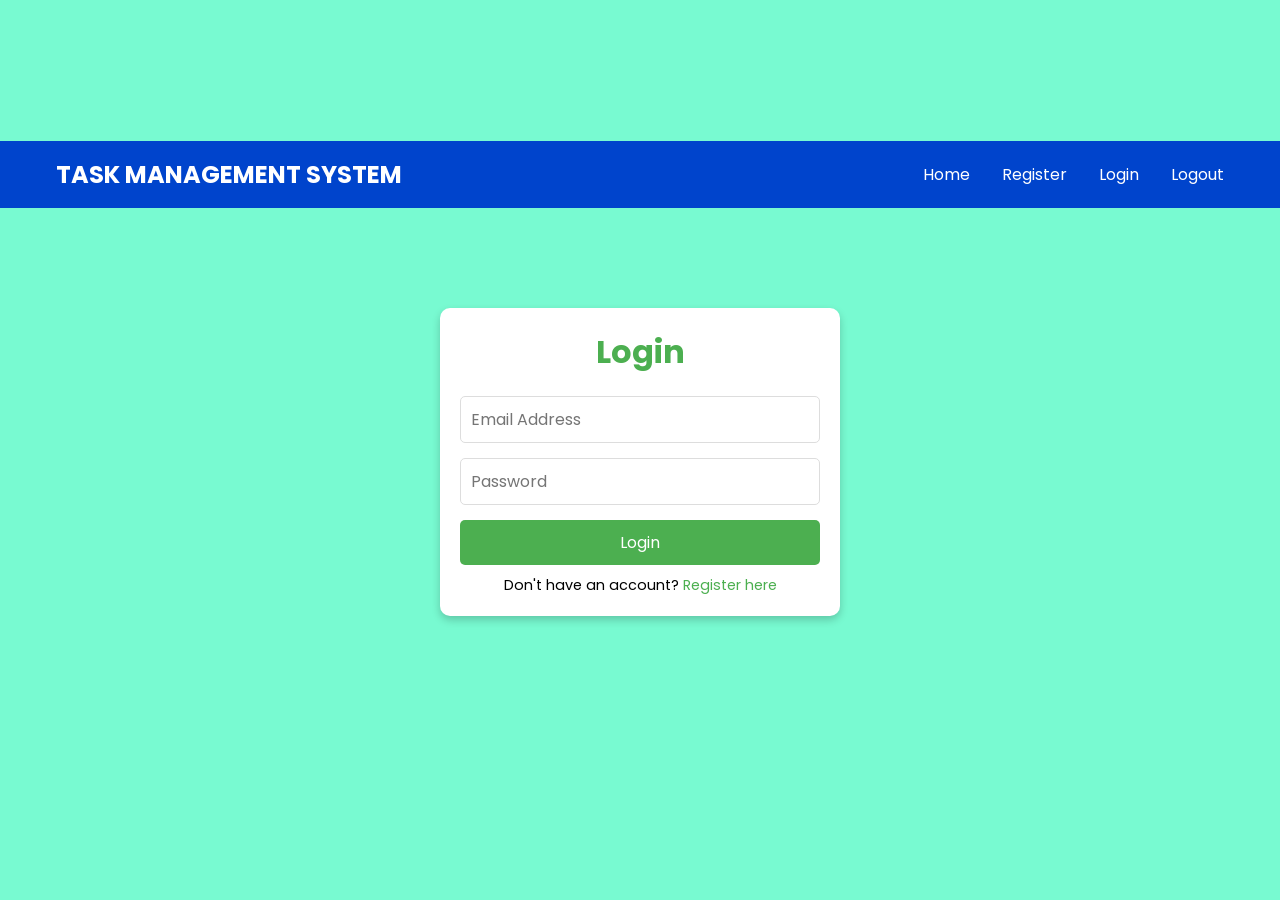
<file: index.html>
<!DOCTYPE html>
<html lang="en">
  <head>
    <meta charset="UTF-8" />
    <meta name="viewport" content="width=device-width, initial-scale=1.0" />
    <link rel="stylesheet" href="styles.css" />
    <link rel="stylesheet" href="./navbar/navbar.css" />
    <link rel="stylesheet" href="./toast.css" />
    <link
      rel="shortcut icon"
      href="./favicon/favicon.ico"
      type="image/x-icon"
    />
    <link rel="manifest" href="./favicon/site.webmanifest" />
    <link
      rel="stylesheet"
      href="https://cdnjs.cloudflare.com/ajax/libs/font-awesome/6.0.0/css/all.min.css"
    />

    <link
      rel="stylesheet"
      href="https://cdnjs.cloudflare.com/ajax/libs/font-awesome/6.7.2/css/all.min.css"
      integrity="sha512-Evv84Mr4kqVGRNSgIGL/F/aIDqQb7xQ2vcrdIwxfjThSH8CSR7PBEakCr51Ck+w+/U6swU2Im1vVX0SVk9ABhg=="
      crossorigin="anonymous"
      referrerpolicy="no-referrer"
    />
    <title>Task Management System</title>
  </head>
  <body>
    <!-- navbar  -->
    <nav class="navbar">
      <div class="containerNav">
        <a href="./index.html" class="logo">Task Management System</a>
        <button class="hamburger" id="hamburger">
          <i class="fas fa-bars"></i>
        </button>
        <div class="nav-links" id="nav-links">
          <a href="../index.html">Home</a>
          <a href="../user_register/register.html">Register</a>
          <a href="../user_login/login.html">Login</a>
          <a href="#logout" id="logout">Logout</a>
        </div>
      </div>
    </nav>

    <!-- body  -->
    <div class="container">
      <div class="header">
        <h1>Task Management System</h1>
      </div>

      <div style="margin: 15px 0">
        <a href="./tasks/add_task.html" class="add-task-button">Add Task</a>
        <button class="add-task-button btn" id="undo-button">Undo</button>
        <button class="add-task-button btn" id="redo-button">Redo</button>
      </div>
      <form class="search-form">
        <input type="text" placeholder="Search tasks..." name="query" />
        <button type="submit">Search</button>
      </form>

      <table class="task-table">
        <thead>
          <tr>
            <th>ID</th>
            <th>Title</th>
            <th>Description</th>
            <th>Assignee</th>
            <th>Create Date</th>
            <th>Due Date</th>
            <th>Priority</th>
            <th>Status</th>
            <th>Actions</th>
          </tr>
        </thead>
        <tbody>
          <!-- Data will be displayed dynamically using JavaScript -->
        </tbody>
      </table>
    </div>

    <!-- toast  -->
    <ul class="notifications"></ul>
    
    <!-- main file -->
    <script src="script.js"></script>
    <!-- navbar  -->
    <script src="./navbar/navbar.js"></script>
    <!-- toast  -->
    <script src="./toast.js"></script>
  </body>
</html>
</file>
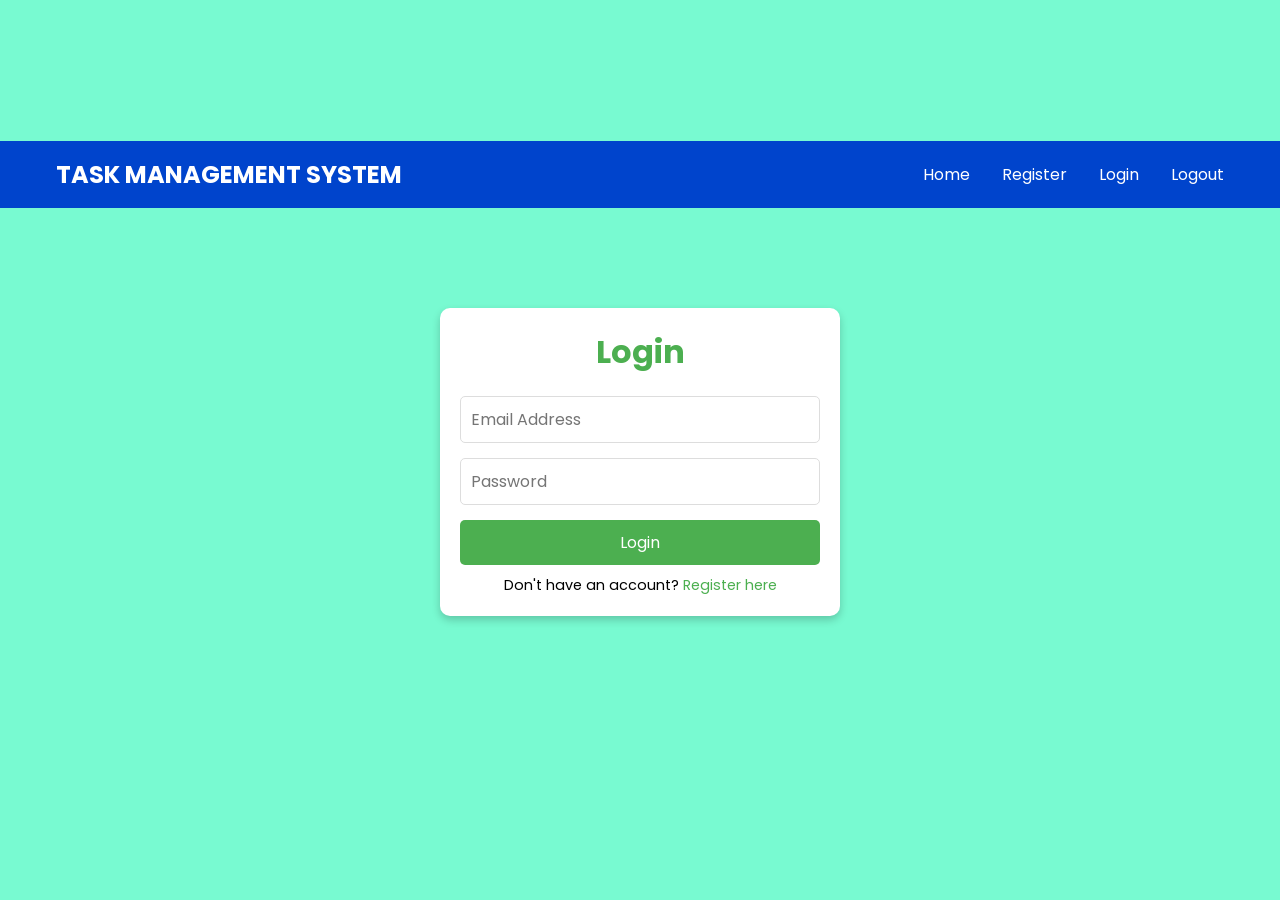
<file: admin/admin.html>
<!DOCTYPE html>
<html lang="en">
  <head>
    <meta charset="UTF-8" />
    <meta name="viewport" content="width=device-width, initial-scale=1.0" />
    <link rel="stylesheet" href="../styles.css" />
    <link rel="stylesheet" href="../navbar/navbar.css" />
    <link rel="stylesheet" href="../toast.css" />
    <link
      rel="shortcut icon"
      href="../favicon/favicon.ico"
      type="image/x-icon"
    />
    <link rel="manifest" href="../favicon/site.webmanifest" />
    <link
      rel="stylesheet"
      href="https://cdnjs.cloudflare.com/ajax/libs/font-awesome/6.0.0/css/all.min.css"
    />

    <link
      rel="stylesheet"
      href="https://cdnjs.cloudflare.com/ajax/libs/font-awesome/6.7.2/css/all.min.css"
      integrity="sha512-Evv84Mr4kqVGRNSgIGL/F/aIDqQb7xQ2vcrdIwxfjThSH8CSR7PBEakCr51Ck+w+/U6swU2Im1vVX0SVk9ABhg=="
      crossorigin="anonymous"
      referrerpolicy="no-referrer"
    />
    <title>Admin</title>
  </head>
  <body>
    <!-- navbar  -->
    <nav class="navbar">
      <div class="containerNav">
        <a href="./index.html" class="logo">Task Management System</a>
        <button class="hamburger" id="hamburger">
          <i class="fas fa-bars"></i>
        </button>
        <div class="nav-links" id="nav-links">
          <a href="../index.html">Home</a>
          <a href="../user_register/register.html">Register</a>
          <a href="../user_login/login.html">Login</a>
          <a href="#logout" id="logout">Logout</a>
        </div>
      </div>
    </nav>

    <!-- body  -->
    <div class="container">
      <div class="header">
        <h1>Task Management System</h1>
      </div>

      <form class="search-form">
        <input type="text" placeholder="Search tasks..." name="query" />
        <button type="submit">Search</button>
      </form>

      <table class="task-table">
        <thead>
          <tr>
            <th>ID</th>
            <th>Title</th>
            <th>Description</th>
            <th>Assignee</th>
            <th>Create Date</th>
            <th>Due Date</th>
            <th>Priority</th>
            <th>Status</th>
            <th>Actions</th>
          </tr>
        </thead>
        <tbody>
          <!-- Data will be displayed dynamically using JavaScript -->
        </tbody>
      </table>
    </div>

    <!-- toast  -->
    <ul class="notifications"></ul>
    
    <!-- main file -->
    <script src="./admin.js"></script>
    <!-- navbar  -->
    <script src="../navbar/navbar.js"></script>
    <!-- toast  -->
    <script src="../toast.js"></script>
  </body>
</html>
</file>
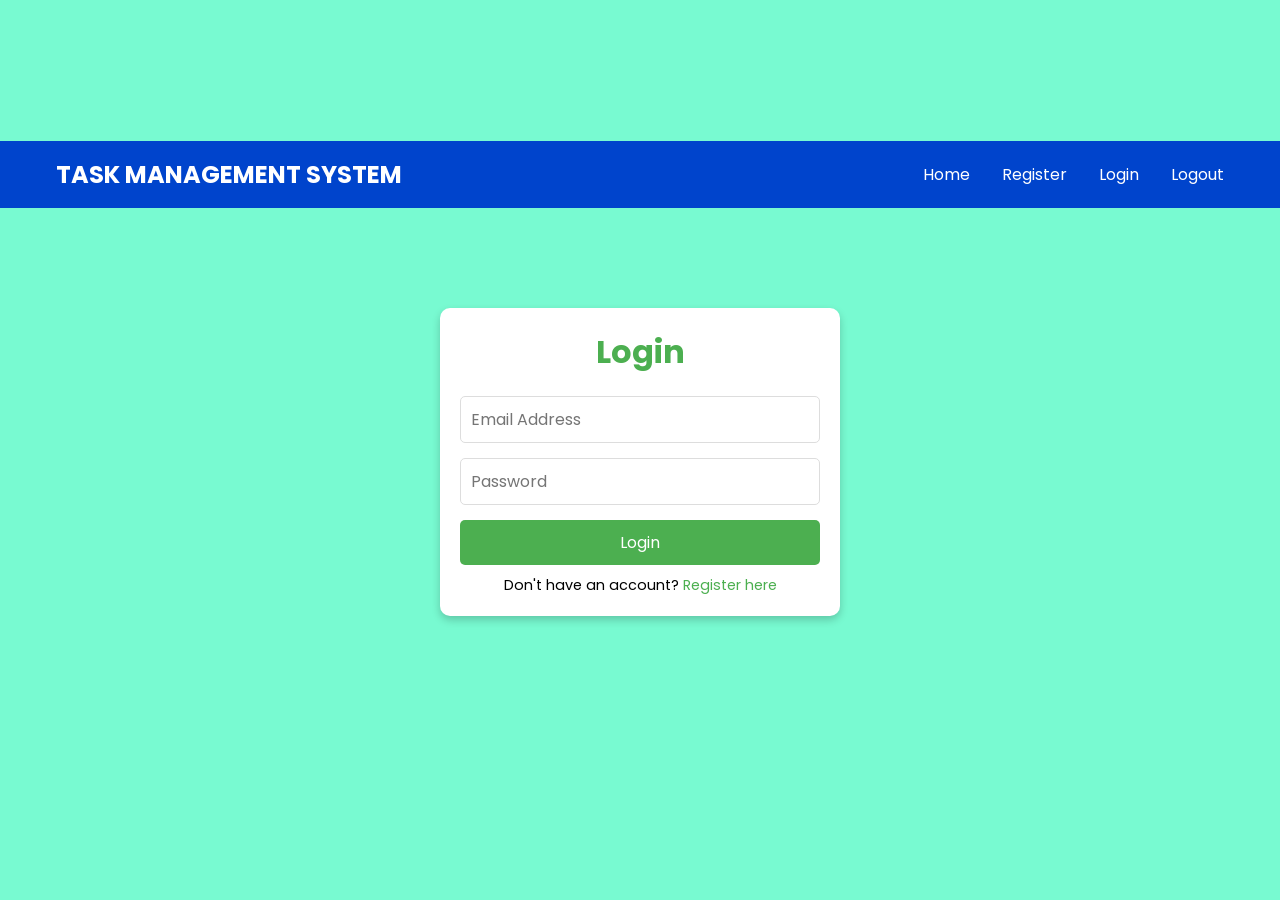
<file: user_login/login.html>
<!DOCTYPE html>
<html lang="en">
  <head>
    <meta charset="UTF-8" />
    <meta name="viewport" content="width=device-width, initial-scale=1.0" />
    <link rel="stylesheet" href="login.css" />
    <link rel="stylesheet" href="../navbar/navbar.css" />
    <link rel="shortcut icon" href="../favicon/favicon.ico" type="image/x-icon">
    <link
      rel="stylesheet"
      href="https://cdnjs.cloudflare.com/ajax/libs/font-awesome/6.0.0/css/all.min.css"
    />
    <link
      rel="stylesheet"
      href="https://cdnjs.cloudflare.com/ajax/libs/font-awesome/6.7.2/css/all.min.css"
      integrity="sha512-Evv84Mr4kqVGRNSgIGL/F/aIDqQb7xQ2vcrdIwxfjThSH8CSR7PBEakCr51Ck+w+/U6swU2Im1vVX0SVk9ABhg=="
      crossorigin="anonymous"
      referrerpolicy="no-referrer"
    />
    <link rel="stylesheet" href="../toast.css" />
    <title>Login</title>
  </head>
  <body>
    <!-- navbar  -->
    <nav class="navbar" style="margin-top: -143px">
      <div class="containerNav">
        <a href="../index.html" class="logo">Task Management System</a>
        <button class="hamburger" id="hamburger">
          <i class="fas fa-bars"></i>
        </button>
        <div class="nav-links" id="nav-links">
          <a href="../index.html">Home</a>
          <a href="../user_register/register.html">Register</a>
          <a href="../user_login/login.html">Login</a>
          <a href="#logout" id="logout">Logout</a>
        </div>
      </div>
    </nav>

    <!-- body  -->
    <div class="container">
      <div class="header">
        <h1>Login</h1>
      </div>
      <form id="loginForm">
        <input type="email" name="email" placeholder="Email Address" required />
        <input
          type="password"
          name="password"
          placeholder="Password"
          required
        />
        <button type="submit" class="btn">Login</button>
      </form>
      <div class="footer">
        <p>
          Don't have an account?
          <a href="../user_register/register.html">Register here</a>
        </p>
      </div>
    </div>

    <!-- toast  -->
    <ul class="notifications"></ul>

    <script src="login.js"></script>
    <script src="../toast.js"></script>
    <script src="../navbar/navbar.js"></script>
  </body>
</html>
</file>
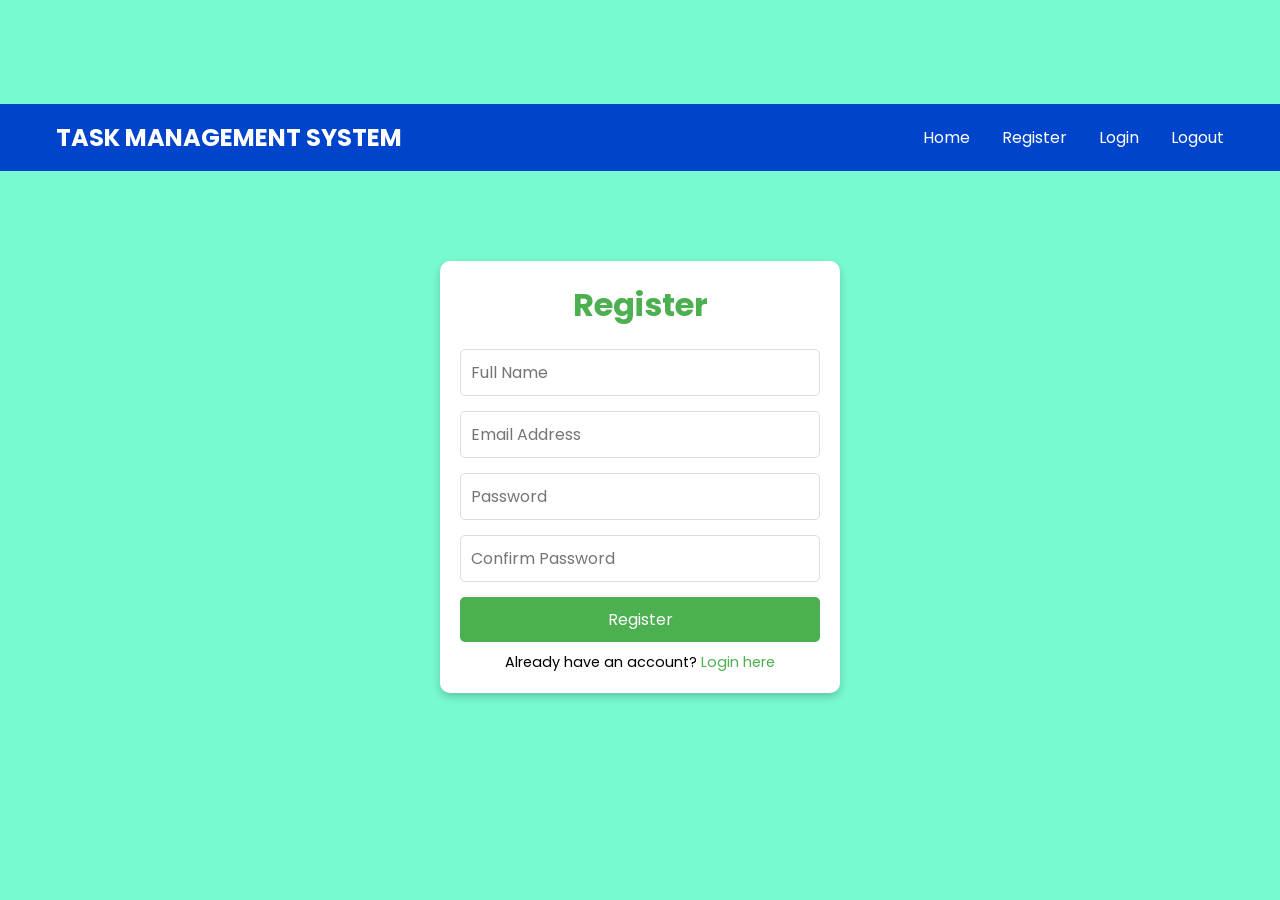
<file: user_register/register.html>
<!DOCTYPE html>
<html lang="en">
  <head>
    <meta charset="UTF-8" />
    <meta name="viewport" content="width=device-width, initial-scale=1.0" />
    <link rel="stylesheet" href="register.css" />
    <link rel="stylesheet" href="../navbar/navbar.css" />
    <link rel="shortcut icon" href="../favicon/favicon.ico" type="image/x-icon">
    <link
      rel="stylesheet"
      href="https://cdnjs.cloudflare.com/ajax/libs/font-awesome/6.0.0/css/all.min.css"
    />
    <link
      rel="stylesheet"
      href="https://cdnjs.cloudflare.com/ajax/libs/font-awesome/6.7.2/css/all.min.css"
      integrity="sha512-Evv84Mr4kqVGRNSgIGL/F/aIDqQb7xQ2vcrdIwxfjThSH8CSR7PBEakCr51Ck+w+/U6swU2Im1vVX0SVk9ABhg=="
      crossorigin="anonymous"
      referrerpolicy="no-referrer"
    />
    <link rel="stylesheet" href="../toast.css" />
    <title>Register</title>
  </head>
  <body>
    <!-- navbar  -->
    <nav class="navbar" style="margin-top: -103px;">
      <div class="containerNav">
        <a href="../index.html" class="logo">Task Management System</a>
        <button class="hamburger" id="hamburger">
          <i class="fas fa-bars"></i>
        </button>
        <div class="nav-links" id="nav-links">
          <a href="../index.html">Home</a>
          <a href="../user_register/register.html">Register</a>
          <a href="../user_login/login.html">Login</a>
          <a href="#logout" id="logout">Logout</a>
        </div>
      </div>
    </nav>

    <!-- body  -->
    <div class="container">
      <div class="header">
        <h1>Register</h1>
      </div>
      <form id="registerForm">
        <input type="text" name="fullname" placeholder="Full Name" required />
        <input type="email" name="email" placeholder="Email Address" required />
        <input
          type="password"
          name="password"
          placeholder="Password"
          required
        />
        <input
          type="password"
          name="confirm_password"
          placeholder="Confirm Password"
          required
        />
        <button type="submit" class="btn">Register</button>
      </form>
      <div class="footer">
        <p>
          Already have an account?
          <a href="../user_login/login.html">Login here</a>
        </p>
      </div>
    </div>

     <!-- toast  -->
     <ul class="notifications"></ul>
     
    <script src="./register.js"></script>
    <script src="../toast.js"></script>
    <script src="../navbar/navbar.js"></script>
  </body>
</html>
</file>
<file: styles.css>
/* General reset */
* {
  margin: 0;
  padding: 0;
  box-sizing: border-box;
  font-family: "Arial", sans-serif;
}

/* Body */
body {
  background-color: #78fad1;
  color: #333;
  display: flex;
  flex-direction: column;
  min-height: 100vh;
}

/* Main Content Container */
.container {
  background: #fff;
  box-shadow: 0 4px 8px rgba(0, 0, 0, 0.2);
  border-radius: 10px;
  width: 90%;
  max-width: 1200px;
  padding: 20px;
  margin: 20px auto;
}

/* Header section */
.header {
  background-color: #4caf50;
  padding: 20px;
  text-align: center;
  color: white;
}

.header h1 {
  font-size: 2rem;
}

/* Task table */
.task-table {
  width: 100%;
  border-collapse: collapse;
  margin-top: 20px;
}

.task-table th,
.task-table td {
  border: 1px solid #ddd;
  padding: 10px;
  text-align: center;
  overflow-x: auto;
}

.task-table th {
  background-color: #4caf50;
  color: white;
}

/* Search Form */
.search-form {
  margin: 15px 0;
  display: flex;
  gap: 10px;
}

.search-form input {
  flex: 1;
  padding: 10px;
  border: 1px solid #ddd;
  border-radius: 5px;
}

.search-form button {
  padding: 10px;
  background-color: #4caf50;
  color: white;
  border: none;
  border-radius: 5px;
  cursor: pointer;
}

.search-form button:hover {
  background-color: #388e3c;
}

/* Add Task Button */
.add-task-button {
  padding: 10px;
  background-color: #4caf50;
  color: white;
  border: none;
  border-radius: 5px;
  cursor: pointer;
  text-decoration: none;
}

.add-task-button:hover {
  background-color: #388e3c;
}

.fa-solid {
  cursor: pointer;
}

/* Responsive table for smaller screens */
@media (max-width: 768px) {
  .container {
    padding: 10px;
  }

  .task-table {
    overflow-x: auto;
    display: block;
    white-space: nowrap;
  }

  .task-table th,
  .task-table td {
    display: inline-block;
    width: 16%;
  }
}

@media (max-width: 310px) {
  .search-form {
    flex-direction: column;
    gap: 5px;
  }

  .search-form input {
    padding: 8px;
  }

  .search-form button {
    padding: 8px;
    font-size: 0.875rem;
  }
  .header h1 {
    font-size: 1rem;
}
}
</file>
<file: navbar/navbar.css>
/* General reset */
* {
  margin: 0;
  padding: 0;
  box-sizing: border-box;
  font-family: "Arial", sans-serif;
}

body {
  display: flex;
  flex-direction: column;
}

/* Navbar Styles */
.navbar {
  background-color: #0044cc;
  color: #fff;
  padding: 1rem 0;
  position: sticky;
  top: 0;
  width: 100%;
}

.containerNav {
  display: flex;
  justify-content: space-between;
  align-items: center;
  max-width: 1200px;
  margin: 0 auto;
  padding: 0 1rem;
}

.logo {
  font-size: 1.5rem;
  font-weight: bold;
  text-transform: uppercase;
  text-decoration: none;
  color: #fff;
}

.nav-links {
  display: flex;
  gap: 2rem;
}

.nav-links a {
  text-decoration: none;
  color: #fff;
  font-size: 1rem;
  transition: color 0.3s;
}

.nav-links a:hover {
  color: #ffcc00;
}

.hamburger {
  display: none;
  background: none;
  border: none;
  color: #fff;
  font-size: 1.5rem;
}

@media (max-width: 768px) {
  .hamburger {
    display: block;
  }

  .nav-links {
    display: none;
    flex-direction: column;
    background-color: #0044cc;
    position: absolute;
    top: 100%;
    right: 0;
    width: 100%;
    text-align: center;
  }

  .nav-links.active {
    display: flex;
  }

  .nav-links a {
    padding: 1rem 0;
    border-top: 1px solid #fff;
  }

  .nav-links a:first-child {
    border-top: none;
  }
}

@media (max-width: 310px) {
  .containerNav {
    padding: 0 0.5rem;
  }

  .logo {
    font-size: 1rem;
  }

  .nav-links {
    flex-direction: column;
    gap: 1rem;
  }

  .nav-links a {
    font-size: 0.875rem;
  }

  .hamburger {
    font-size: 1.25rem;
  }
}
</file>
<file: toast.css>
@import url("https://fonts.googleapis.com/css2?family=Poppins:wght@400;500;600&display=swap");

* {
  margin: 0;
  padding: 0;
  box-sizing: border-box;
  font-family: "Poppins", sans-serif;
}

:root {
  --dark: #78fad1;
  --light: #ffffff;
  --success: #0abf30;
  --error: #e24d4c;
  --warning: #e9bd0c;
  --info: #3498db;
  --random: #eb43ff;
}

/* body {
  display: flex;
  align-items: center;
  justify-content: center;
  min-height: 100vh;
  background: var(--dark);
} */

.notifications {
  position: fixed;
  top: 30px;
  right: 20px;
}

.notifications :where(.toast, .column) {
  display: flex;
  align-items: center;
}

.notifications .toast {
  width: 400px;
  position: relative;
  overflow: hidden;
  list-style: none;
  border-radius: 4px;
  padding: 16px 17px;
  margin-bottom: 10px;
  background: var(--light);
  justify-content: space-between;
  animation: show_toast 0.3s ease forwards;
}

@keyframes show_toast {
  0% {
    transform: translateX(100%);
  }
  40% {
    transform: translateX(-5%);
  }
  80% {
    transform: translateX(0%);
  }
  100% {
    transform: translateX(-10px);
  }
}

.notifications .toast.hide {
  animation: hide_toast 0.3s ease forwards;
}

@keyframes hide_toast {
  0% {
    transform: translateX(-10px);
  }
  40% {
    transform: translateX(0%);
  }
  80% {
    transform: translateX(-5%);
  }
  100% {
    transform: translateX(calc(100% + 20px));
  }
}

.toast::before {
  position: absolute;
  content: "";
  height: 3px;
  width: 100%;
  bottom: 0px;
  left: 0px;
  animation: progress 5s linear forwards;
}

@keyframes progress {
  100% {
    width: 0%;
  }
}

.toast.success::before,
.btn#success {
  background: var(--success);
}

.toast.error::before,
.btn#error {
  background: var(--error);
}

.toast.warning::before,
.btn#warning {
  background: var(--warning);
}

.toast.info::before,
.btn#info {
  background: var(--info);
}

.toast.random::before,
.btn#random {
  background: var(--random);
}

.toast .column i {
  font-size: 1.75rem;
}

.toast.success .column i {
  color: var(--success);
}

.toast.error .column i {
  color: var(--error);
}

.toast.warning .column i {
  color: var(--warning);
}

.toast.info .column i {
  color: var(--info);
}

.toast.random .column i {
  color: var(--random);
}

.toast .column span {
  font-size: 1.07rem;
  margin-left: 12px;
}

.toast i:last-child {
  color: #aeb0d7;
  cursor: pointer;
}

.toast i:last-child:hover {
  color: var(--dark);
}

.buttons .btn {
  border: none;
  outline: none;
  cursor: pointer;
  margin: 0 5px;
  color: var(--light);
  font-size: 1.2rem;
  padding: 10px 20px;
  border-radius: 4px;
}

@media screen and (max-width: 530px) {
  .notifications {
    width: 95%;
  }
  .notifications .toast {
    width: 100%;
    font-size: 1rem;
    margin-left: 20px;
  }
  .buttons .btn {
    margin: 0 1px;
    font-size: 1.1rem;
    padding: 8px 15px;
  }
}
</file>
<file: user_login/login.css>
* {
  margin: 0;
  padding: 0;
  box-sizing: border-box;
  font-family: "Arial", sans-serif;
}

body {
  background-color: #78fad1;
  display: flex;
  justify-content: center;
  align-items: center;
  min-height: 100vh;
}

.container {
  background: #fff;
  box-shadow: 0 4px 8px rgba(0, 0, 0, 0.2);
  border-radius: 10px;
  width: 90%;
  max-width: 400px;
  padding: 20px;
  margin-top: 100px;
}

.header {
  text-align: center;
  margin-bottom: 20px;
}

.header h1 {
  font-size: 2rem;
  color: #4caf50;
}

form {
  display: flex;
  flex-direction: column;
  gap: 15px;
}

input {
  padding: 10px;
  border: 1px solid #ddd;
  border-radius: 5px;
  font-size: 1rem;
}

button {
  padding: 10px;
  background-color: #4caf50;
  color: white;
  border: none;
  border-radius: 5px;
  font-size: 1rem;
  cursor: pointer;
}

button:hover {
  background-color: #388e3c;
}

.footer {
  margin-top: 10px;
  text-align: center;
  font-size: 0.9rem;
}

.footer a {
  color: #4caf50;
  text-decoration: none;
}

.footer a:hover {
  text-decoration: underline;
}

@media (max-width: 480px) {
  .container {
    padding: 15px;
  }

  .header h1 {
    font-size: 1.5rem;
  }
}
</file>
<file: user_register/register.css>
* {
    margin: 0;
    padding: 0;
    box-sizing: border-box;
    font-family: 'Arial', sans-serif;
}

body {
    background-color: #78fad1;
    display: flex;
    justify-content: center;
    align-items: center;
    min-height: 100vh;
}

.container {
    background: #fff;
    box-shadow: 0 4px 8px rgba(0, 0, 0, 0.2);
    border-radius: 10px;
    width: 90%;
    max-width: 400px;
    padding: 20px;
    margin-top: 90px;
}

.header {
    text-align: center;
    margin-bottom: 20px;
}

.header h1 {
    font-size: 2rem;
    color: #4CAF50;
}

form {
    display: flex;
    flex-direction: column;
    gap: 15px;
}

input {
    padding: 10px;
    border: 1px solid #ddd;
    border-radius: 5px;
    font-size: 1rem;
}

button {
    padding: 10px;
    background-color: #4CAF50;
    color: white;
    border: none;
    border-radius: 5px;
    font-size: 1rem;
    cursor: pointer;
}

button:hover {
    background-color: #388E3C;
}

.footer {
    margin-top: 10px;
    text-align: center;
    font-size: 0.9rem;
}

.footer a {
    color: #4CAF50;
    text-decoration: none;
}

.footer a:hover {
    text-decoration: underline;
}

@media (max-width: 480px) {
    .container {
        padding: 15px;
    }

    .header h1 {
        font-size: 1.5rem;
    }
}
</file>
